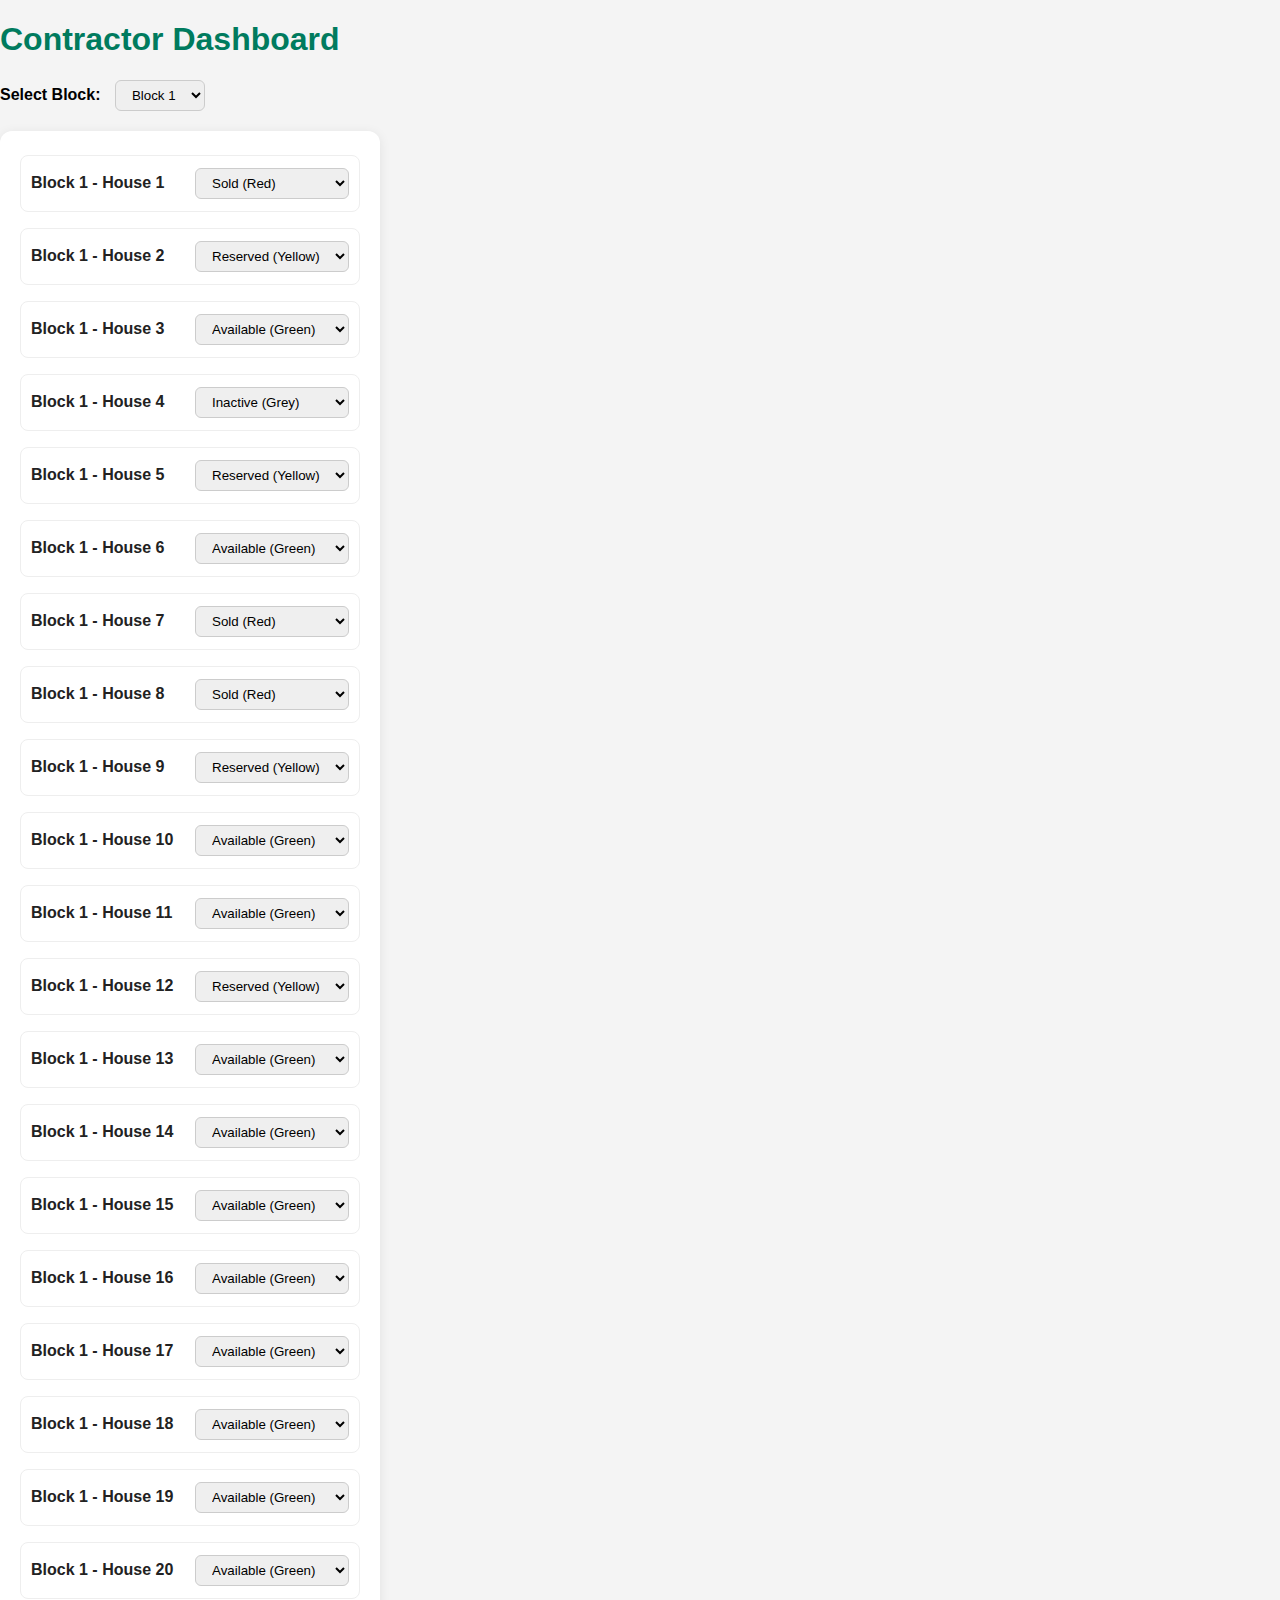
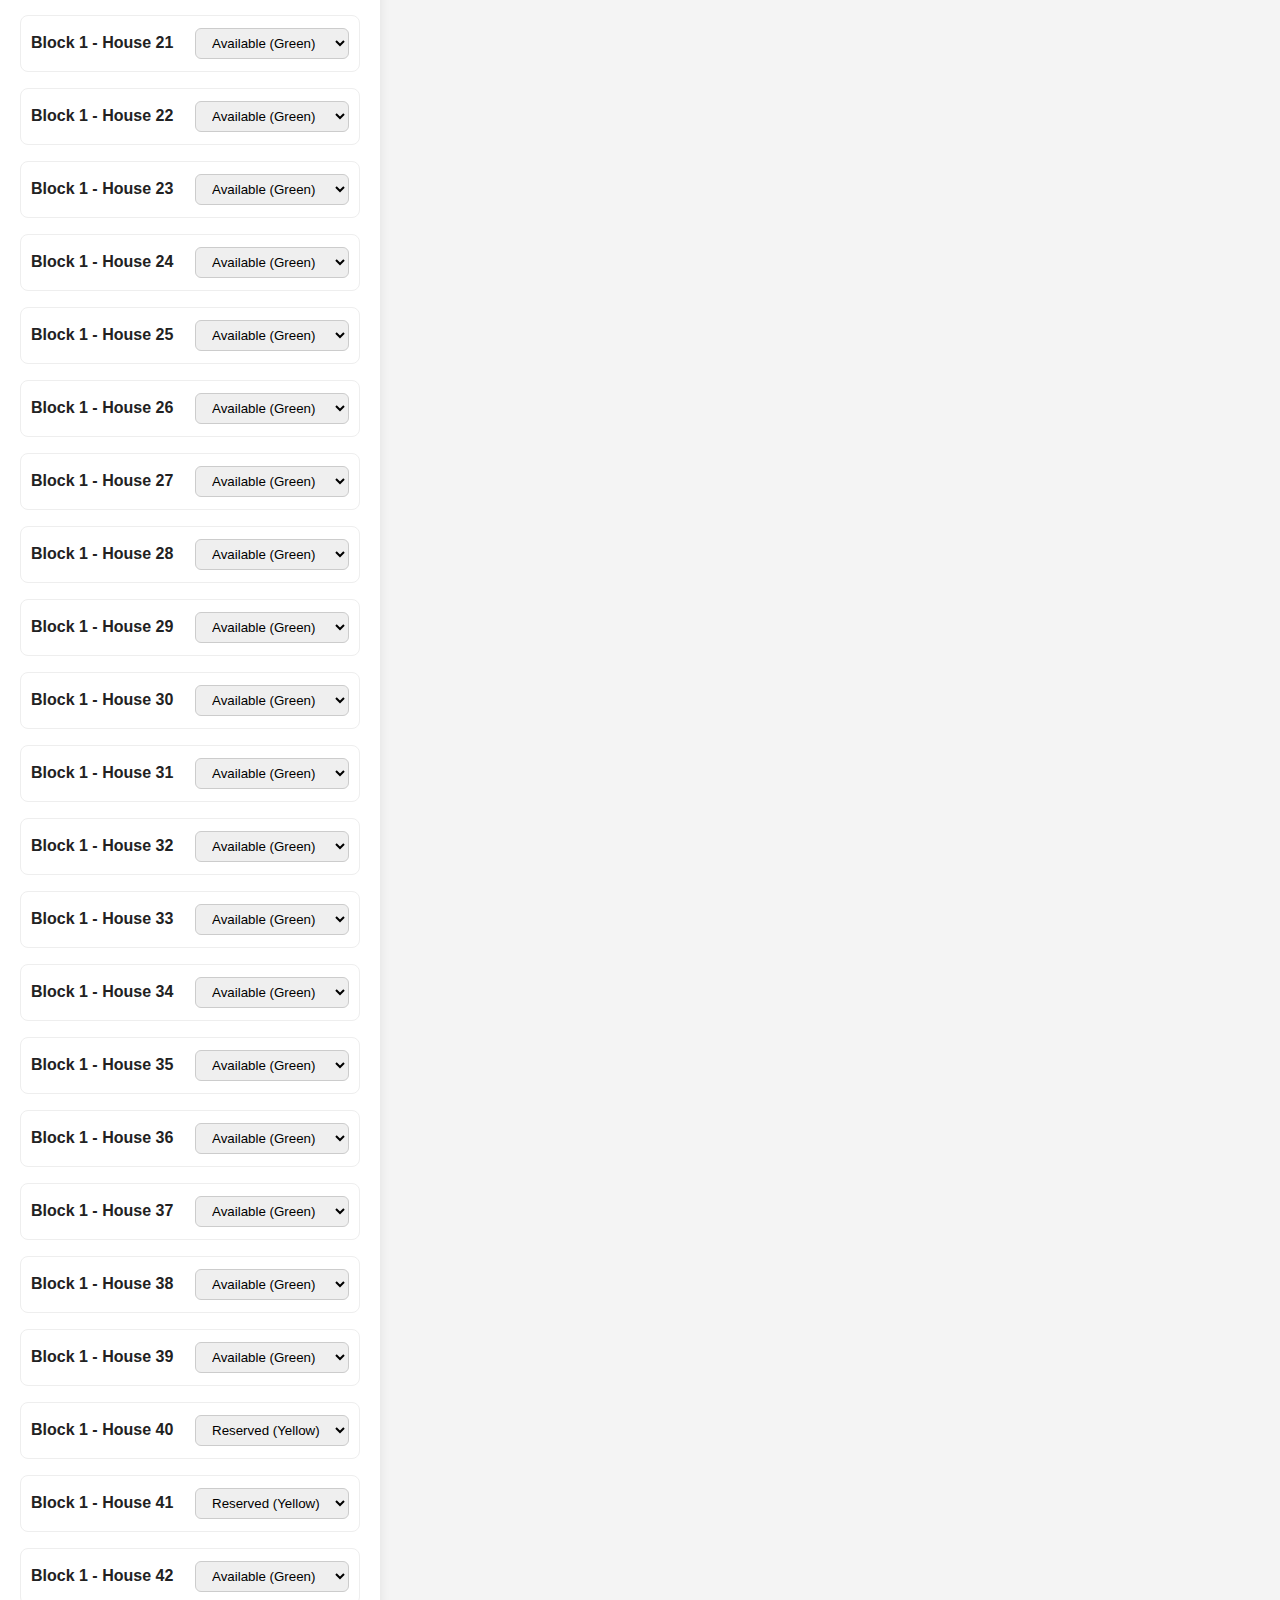
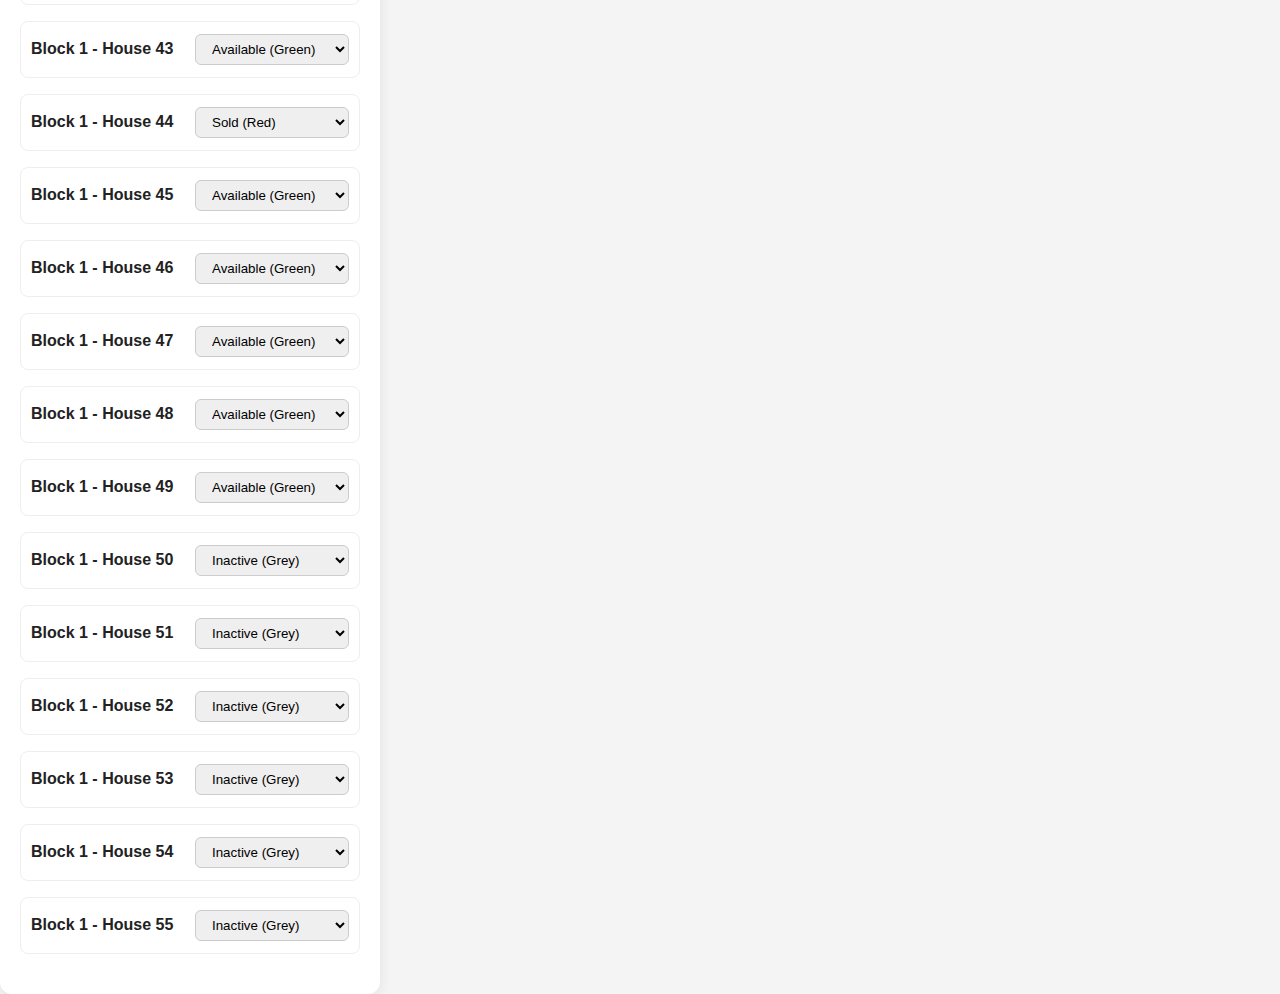
<file: contractor.html>
<!DOCTYPE html>
<html lang="en">
<head>
    <meta charset="UTF-8">
    <meta name="viewport" content="width=device-width, initial-scale=1.0">
    <title>Contractor Dashboard - Meltwater Lot Map</title>
    <link rel="stylesheet" href="style.css">
</head>
<body>
        <h1 style="color:#007b5e;">Contractor Dashboard</h1>
        <div style="margin-bottom:20px;">
            <label for="block-select" style="font-weight:bold;">Select Block:</label>
            <select id="block-select" style="margin-left:10px;padding:6px 12px;border-radius:6px;border:1px solid #ccc;">
                <option value="block1">Block 1</option>
                <option value="block2">Block 2</option>
                <option value="block3">Block 3</option>
                <option value="block4">Block 4</option>
            </select>
        </div>
        <div id="dashboard" style="background:#fff;border-radius:12px;box-shadow:0 2px 12px rgba(0,0,0,0.08);padding:24px 20px;min-width:280px;max-width:340px;font-family:'Segoe UI',Arial,sans-serif;color:#222;"></div>
    <script src="contractor.js"></script>
</body>
</html>
</file>
<file: style.css>
/* Set basic styles for the body */

body {
    font-family: sans-serif;
    margin: 0;
    padding: 0;
    background-color: #f4f4f4;
}

.container {
    display: flex;
    flex-direction: row;
    height: 100vh;
}

#map {
    flex: 1 1 0;
    height: 100vh;
    min-width: 0;
    border: 1px solid #ccc;
/* Sidebar Styling */
#sidebar {
    background: #fff;
    border-radius: 12px;
    box-shadow: 0 2px 12px rgba(0,0,0,0.08);
    padding: 24px 20px;
    min-width: 280px;
    max-width: 340px;
    font-family: 'Segoe UI', Arial, sans-serif;
    color: #222;
    position: relative;
    margin-left: 24px;
    }
    /* Map area smaller for more sidebar space */
    #map {
        flex: 0 0 60%;
        min-width: 600px;
        min-height: 600px;
        max-width: 900px;
        border-radius: 12px;
        box-shadow: 0 2px 12px rgba(0,0,0,0.08);
        border: 1px solid #ccc;
        margin-top: 20px;
}

#sidebar h2 {
    font-size: 1.3rem;
    margin-bottom: 16px;
    color: #007b5e;
}

#sidebar p {
    margin: 8px 0;
    font-size: 1rem;
}

#sidebar a {
    color: #007b5e;
    /* Sidebar Styling */
    #sidebar {
        background: linear-gradient(135deg, #e0f7fa 0%, #f5f5f5 100%);
        border-radius: 18px;
        box-shadow: 0 4px 24px rgba(0,0,0,0.10);
        padding: 32px 28px;
        min-width: 340px;
        max-width: 420px;
        color: #222;
        position: relative;
        margin-left: 32px;
        margin-top: 24px;
        display: flex;
        flex-direction: column;
        align-items: flex-start;
    text-decoration: underline;
    font-weight: 500;
    margin-top: 12px;
    display: inline-block;
}

/* Container layout for map and sidebar */
    #sidebar h2 {
        font-size: 1.5rem;
        margin-bottom: 18px;
        color: #007b5e;
        font-weight: 700;
        letter-spacing: 1px;
    }
.container {
    display: flex;
    flex-direction: row;
    gap: 32px;
    align-items: flex-start;
    justify-content: flex-start;
    width: 100%;
    max-width: 1400px;
    margin: 0 auto;
}

#map {
    flex: 0 0 60%;
    min-width: 600px;
    min-height: 600px;
    max-width: 900px;
    border-radius: 12px;
    box-shadow: 0 2px 12px rgba(0,0,0,0.08);
    border: 1px solid #ccc;
    margin-top: 20px;
}

#details-box {
    background: linear-gradient(135deg, #e0f7fa 0%, #f5f5f5 100%);
    border-radius: 18px;
    box-shadow: 0 4px 24px rgba(0,0,0,0.10);
    padding: 32px 28px;
    min-width: 340px;
    max-width: 420px;
    color: #222;
    position: relative;
    margin-left: 32px;
    margin-top: 24px;
    display: flex;
    flex-direction: column;
    align-items: flex-start;
    z-index: 100;
}

#details-box h2 {
    font-size: 1.5rem;
    margin-bottom: 18px;
    color: #007b5e;
    font-weight: 700;
    letter-spacing: 1px;
}

#details-box p {
    margin: 10px 0;
    font-size: 1.08rem;
    background: #f7fcfc;
    border-radius: 8px;
    padding: 8px 12px;
    width: 100%;
    box-sizing: border-box;
}

#details-box a {
    color: #007b5e;
    text-decoration: underline;
    font-weight: 600;
    margin-top: 18px;
    display: inline-block;
    font-size: 1.08rem;
    transition: color 0.2s;
}
#details-box a:hover {
    color: #004d40;
}
    height: 100vh;
    position: relative;
    z-index: 10;
}

/* The map container must have a defined height */
#map {
    .container {
        display: flex;
        flex-direction: row;
        gap: 32px;
        align-items: flex-start;
        justify-content: flex-start;
        width: 100%;
        max-width: 1400px;
        margin: 0 auto;
    }
    height: 70vh; /* 70% of the viewport height */
    width: 100%;
    border: 1px solid #ccc;
    border-radius: 8px;
    margin-top: 20px;
}
}
</file>
